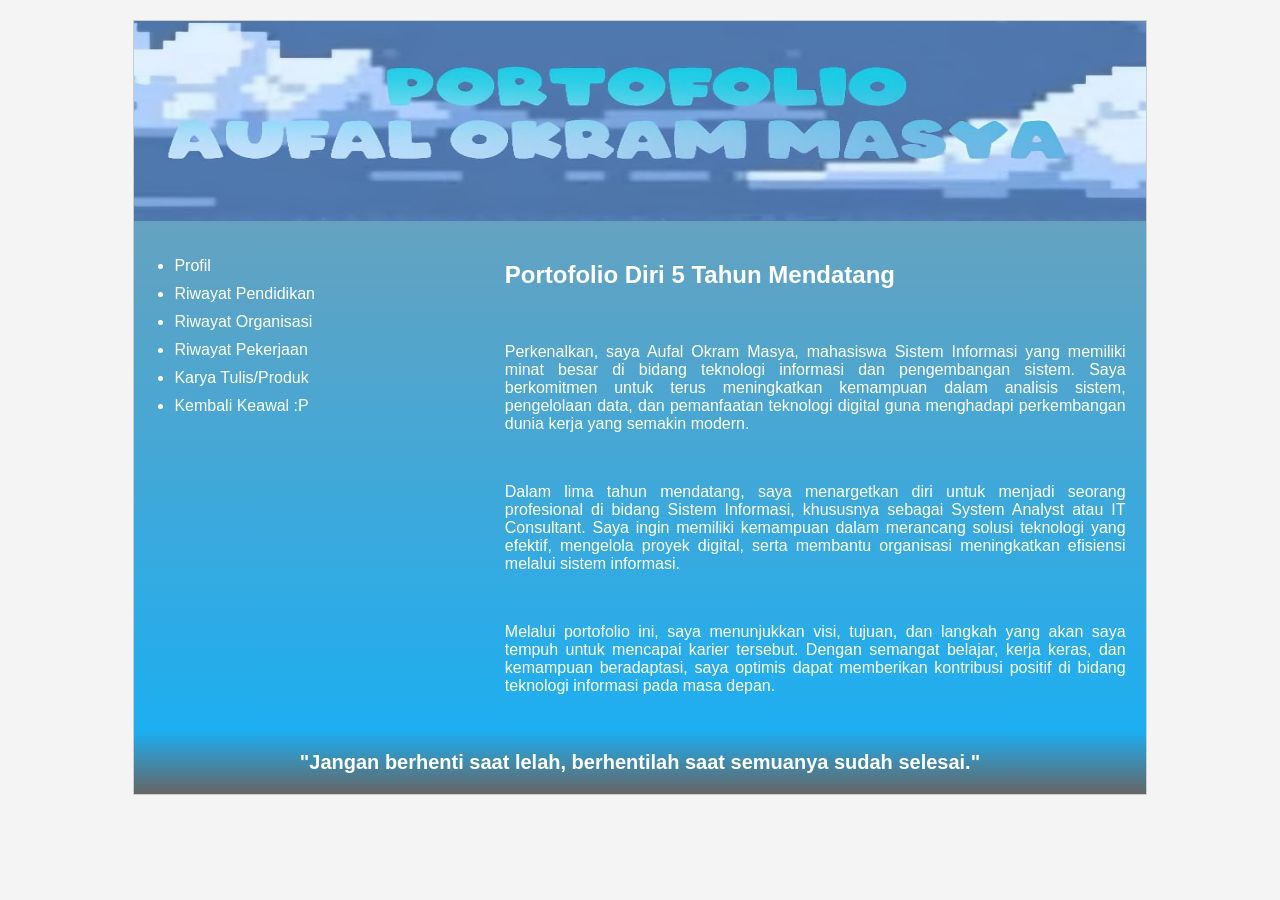
<file: index.html>
<!DOCTYPE html>
<html lang="id">
<head>
<meta charset="UTF-8">
<meta name="viewport" content="width=device-width, initial-scale=1.0">
<title>Portofolio 5 Tahun Mendatang</title>
<link rel="stylesheet" href="style aufal.css">

</head>
<body>

<div class="container">

    <!-- Banner -->
    <div class="banner">
        <img src="Banner Portofolio Aufal 2.jpeg" alt="Foto Terbaik Anda"
        width="1200%" height="200%">
    </div>

    <!-- Isi -->
    <div class="content">

        <!-- Menu Kiri -->
        <div class="sidebar">
            <ul class="font">
                <li><a style="text-decoration:none;" class="font" href="profil.html">
                    Profil</a><br>
                </li>
                <li><a style="text-decoration:none;" class="font" href="pendidikan.html">
                Riwayat Pendidikan</a><br>
                </li>
                <li><a style="text-decoration:none;" class="font" href="organisasi.html">
                Riwayat Organisasi</a><br>
                </li>
                <li><a style="text-decoration:none;" class="font" href="pekerjaan.html">
                Riwayat Pekerjaan</a><br>
                </li>
                <li><a style="text-decoration:none;" class="font" href="karya.html">
                    Karya Tulis/Produk</a><br>
                </li>
                <li><a style="text-decoration:none;" class="font" href="kembali.html">
                    Kembali Keawal :P</a><br>
                </li>
            </ul>
        </div>

        <!-- Portofolio 5 Tahun -->
        <div class="main">
            <h2>Portofolio Diri 5 Tahun Mendatang</h2>
            <br>

            <p>
                 Perkenalkan, saya Aufal Okram Masya, mahasiswa Sistem Informasi
                 yang memiliki minat besar di bidang teknologi informasi dan 
                 pengembangan sistem. Saya berkomitmen untuk terus meningkatkan
                 kemampuan dalam analisis sistem, pengelolaan data, dan pemanfaatan
                 teknologi digital guna menghadapi perkembangan dunia kerja yang semakin modern.
            </p>

            <br>

            <p>
                Dalam lima tahun mendatang, saya menargetkan diri untuk menjadi seorang profesional di bidang Sistem Informasi,
                khususnya sebagai System Analyst atau IT Consultant. Saya ingin memiliki kemampuan dalam merancang solusi 
                teknologi yang efektif,
                mengelola proyek digital, serta membantu organisasi meningkatkan efisiensi melalui sistem informasi.
            </p>

            <br>

            <p>
                Melalui portofolio ini, saya menunjukkan visi, tujuan, dan langkah yang akan saya tempuh untuk mencapai karier tersebut.
                Dengan semangat belajar, kerja keras, dan kemampuan beradaptasi, saya optimis dapat memberikan 
                kontribusi positif di bidang teknologi informasi pada masa depan.
            </p>
        </div>

    </div>

    <!-- Motto -->
    <div class="footer">
        "Jangan berhenti saat lelah, berhentilah saat semuanya sudah selesai."
    </div>

</div>

</body>
</html>
</file>
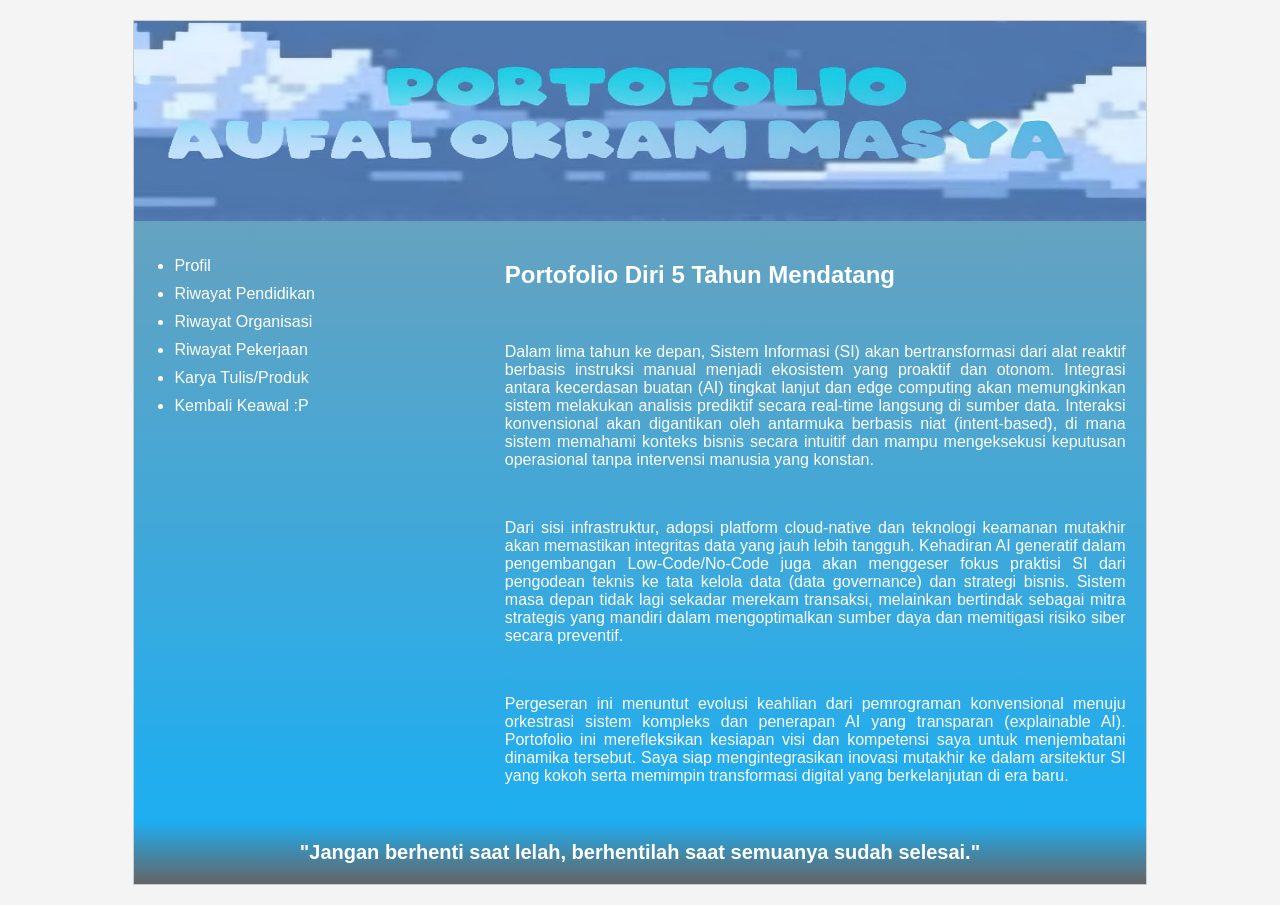
<file: karya tulis-produk.html>
<!DOCTYPE html>
<html lang="id">
<head>
<meta charset="UTF-8">
<meta name="viewport" content="width=device-width, initial-scale=1.0">
<title>Portofolio 5 Tahun Mendatang</title>
<link rel="stylesheet" href="style aufal.css">

</head>
<body>

<div class="container">

    <!-- Banner -->
    <div class="banner">
        <img src="Banner Portofolio Aufal 2.jpeg" alt="Foto Terbaik Anda"
        width="1200%" height="200%">
    </div>

    <!-- Isi -->
    <div class="content">

        <!-- Menu Kiri -->
        <div class="sidebar">
            <ul class="font">
                <li><a style="text-decoration:none;" class="font" href="file:///C:/Aufal%20okram%20masya/profil%20aufal.html">
                    Profil</a><br>
                </li>
                <li><a style="text-decoration:none;" class="font" href="file:///C:/Aufal%20okram%20masya/riwayat%20pendidikan.html">
                Riwayat Pendidikan</a><br>
                </li>
                <li><a style="text-decoration:none;" class="font" href="file:///C:/Aufal%20okram%20masya/riwayat%20organisasi.html">
                Riwayat Organisasi</a><br>
                </li>
                <li><a style="text-decoration:none;" class="font" href="file:///C:/Aufal%20okram%20masya/riwayat%20pekerjaan.html">
                Riwayat Pekerjaan</a><br>
                </li>
                <li><a style="text-decoration:none;" class="font" href="file:///C:/Aufal%20okram%20masya/karya%20tulis-produk.html">
                    Karya Tulis/Produk</a><br>
                </li>
                <li><a style="text-decoration:none;" class="font" href="file:///C:/Aufal%20okram%20masya/kembali%20keawal.html">
                    Kembali Keawal :P</a><br>
                </li>
            </ul>
        </div>

        <!-- Portofolio 5 Tahun -->
        <div class="main">
            <h2>Portofolio Diri 5 Tahun Mendatang</h2>
            <br>

            <p>
                Dalam lima tahun ke depan, Sistem Informasi (SI) akan bertransformasi dari alat reaktif berbasis instruksi 
                manual menjadi ekosistem yang proaktif dan otonom. Integrasi antara kecerdasan buatan (AI) tingkat lanjut 
                dan edge computing akan memungkinkan sistem melakukan analisis prediktif secara real-time langsung di sumber 
                data. Interaksi konvensional akan digantikan oleh antarmuka berbasis niat (intent-based), 
                di mana sistem memahami konteks bisnis secara intuitif dan mampu mengeksekusi keputusan operasional
                tanpa intervensi manusia yang konstan.
            </p>

            <br>

            <p>
                Dari sisi infrastruktur, adopsi platform cloud-native dan teknologi keamanan mutakhir akan memastikan 
                integritas data yang jauh lebih tangguh. Kehadiran AI generatif dalam pengembangan Low-Code/No-Code juga 
                akan menggeser fokus praktisi SI dari pengodean teknis ke tata kelola data (data governance) dan strategi 
                bisnis. Sistem masa depan tidak lagi sekadar merekam transaksi, melainkan bertindak sebagai mitra strategis 
                yang mandiri dalam mengoptimalkan sumber daya dan memitigasi risiko siber secara preventif.
            </p>

            <br>

            <p>
                Pergeseran ini menuntut evolusi keahlian dari pemrograman konvensional menuju orkestrasi sistem kompleks dan 
                penerapan AI yang transparan (explainable AI). Portofolio ini merefleksikan kesiapan visi dan kompetensi saya 
                untuk menjembatani dinamika tersebut. Saya siap mengintegrasikan inovasi mutakhir ke dalam arsitektur SI yang 
                kokoh serta memimpin transformasi digital yang berkelanjutan di era baru.
            </p>
        </div>

    </div>

    <!-- Motto -->
    <div class="footer">
        "Jangan berhenti saat lelah, berhentilah saat semuanya sudah selesai."
    </div>

</div>

</body>
</html>
</file>
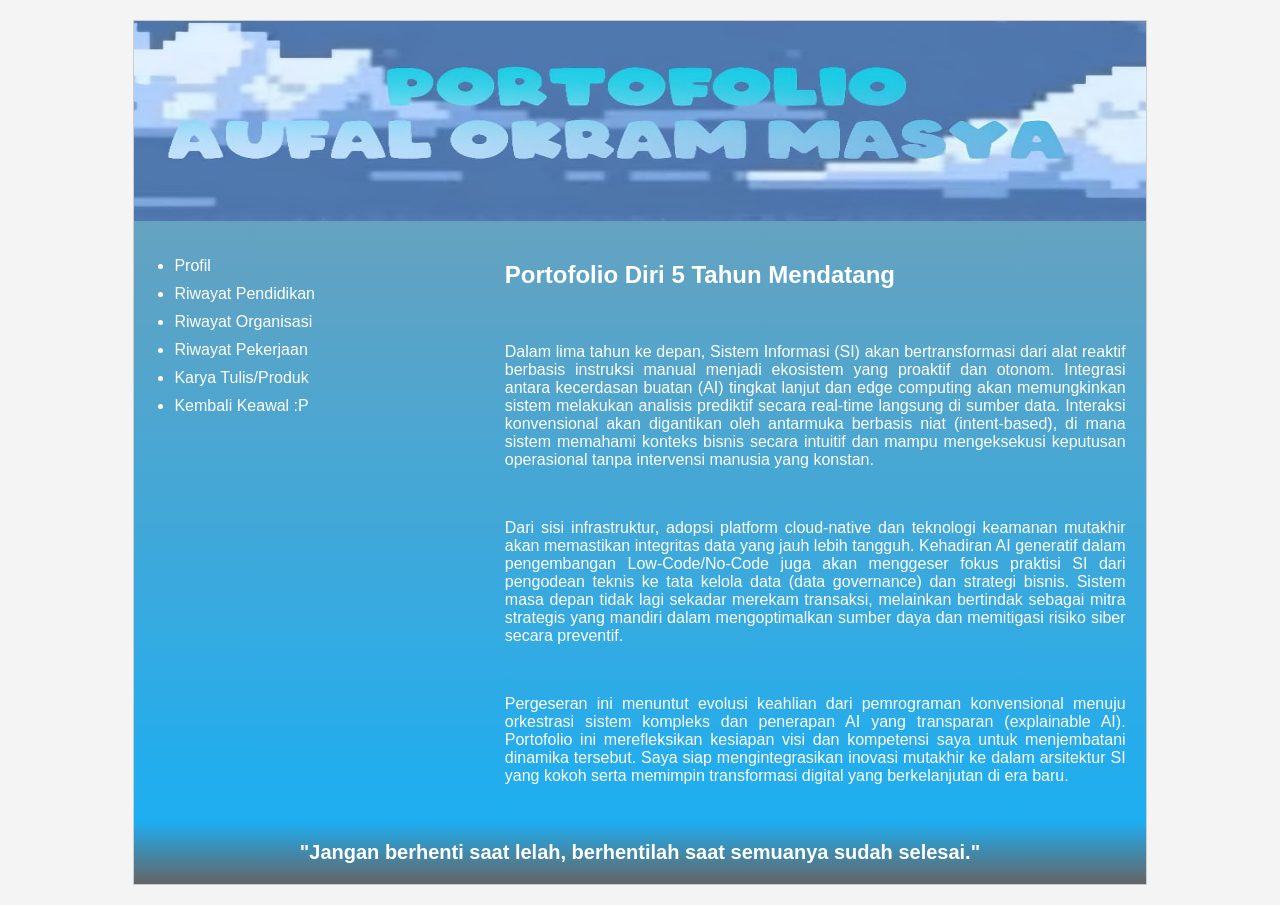
<file: karya.html>
<!DOCTYPE html>
<html lang="id">
<head>
<meta charset="UTF-8">
<meta name="viewport" content="width=device-width, initial-scale=1.0">
<title>Portofolio 5 Tahun Mendatang</title>
<link rel="stylesheet" href="style aufal.css">

</head>
<body>

<div class="container">

    <!-- Banner -->
    <div class="banner">
        <img src="Banner Portofolio Aufal 2.jpeg" alt="Foto Terbaik Anda"
        width="1200%" height="200%">
    </div>

    <!-- Isi -->
    <div class="content">

        <!-- Menu Kiri -->
        <div class="sidebar">
            <ul class="font">
                <li><a style="text-decoration:none;" class="font" href="profil.html">
                    Profil</a><br>
                </li>
                <li><a style="text-decoration:none;" class="font" href="pendidikan.html">
                Riwayat Pendidikan</a><br>
                </li>
                <li><a style="text-decoration:none;" class="font" href="organisasi.html">
                Riwayat Organisasi</a><br>
                </li>
                <li><a style="text-decoration:none;" class="font" href="pekerjaan.html">
                Riwayat Pekerjaan</a><br>
                </li>
                <li><a style="text-decoration:none;" class="font" href="karya.html">
                    Karya Tulis/Produk</a><br>
                </li>
                <li><a style="text-decoration:none;" class="font" href="kembali.html">
                    Kembali Keawal :P</a><br>
                </li>
            </ul>
        </div>

        <!-- Portofolio 5 Tahun -->
        <div class="main">
            <h2>Portofolio Diri 5 Tahun Mendatang</h2>
            <br>

            <p>
                Dalam lima tahun ke depan, Sistem Informasi (SI) akan bertransformasi dari alat reaktif berbasis instruksi 
                manual menjadi ekosistem yang proaktif dan otonom. Integrasi antara kecerdasan buatan (AI) tingkat lanjut 
                dan edge computing akan memungkinkan sistem melakukan analisis prediktif secara real-time langsung di sumber 
                data. Interaksi konvensional akan digantikan oleh antarmuka berbasis niat (intent-based), 
                di mana sistem memahami konteks bisnis secara intuitif dan mampu mengeksekusi keputusan operasional
                tanpa intervensi manusia yang konstan.
            </p>

            <br>

            <p>
                Dari sisi infrastruktur, adopsi platform cloud-native dan teknologi keamanan mutakhir akan memastikan 
                integritas data yang jauh lebih tangguh. Kehadiran AI generatif dalam pengembangan Low-Code/No-Code juga 
                akan menggeser fokus praktisi SI dari pengodean teknis ke tata kelola data (data governance) dan strategi 
                bisnis. Sistem masa depan tidak lagi sekadar merekam transaksi, melainkan bertindak sebagai mitra strategis 
                yang mandiri dalam mengoptimalkan sumber daya dan memitigasi risiko siber secara preventif.
            </p>

            <br>

            <p>
                Pergeseran ini menuntut evolusi keahlian dari pemrograman konvensional menuju orkestrasi sistem kompleks dan 
                penerapan AI yang transparan (explainable AI). Portofolio ini merefleksikan kesiapan visi dan kompetensi saya 
                untuk menjembatani dinamika tersebut. Saya siap mengintegrasikan inovasi mutakhir ke dalam arsitektur SI yang 
                kokoh serta memimpin transformasi digital yang berkelanjutan di era baru.
            </p>
        </div>

    </div>

    <!-- Motto -->
    <div class="footer">
        "Jangan berhenti saat lelah, berhentilah saat semuanya sudah selesai."
    </div>

</div>

</body>
</html>
</file>
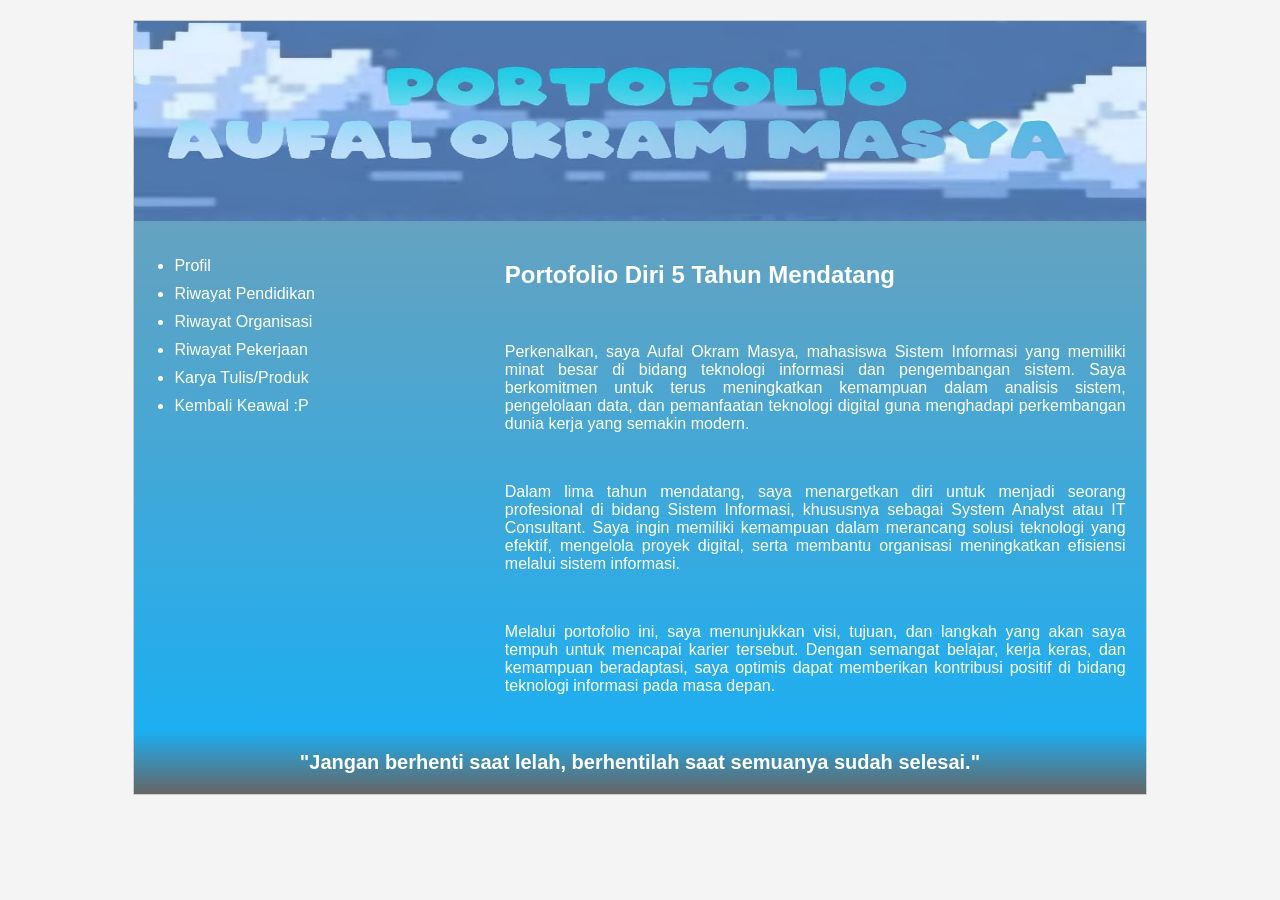
<file: kembali keawal.html>
<!DOCTYPE html>
<html lang="id">
<head>
<meta charset="UTF-8">
<meta name="viewport" content="width=device-width, initial-scale=1.0">
<title>Portofolio 5 Tahun Mendatang</title>
<link rel="stylesheet" href="style aufal.css">

</head>
<body>

<div class="container">

    <!-- Banner -->
    <div class="banner">
        <img src="Banner Portofolio Aufal 2.jpeg" alt="Foto Terbaik Anda"
        width="1200%" height="200%">
    </div>

    <!-- Isi -->
    <div class="content">

        <!-- Menu Kiri -->
        <div class="sidebar">
            <ul class="font">
                <li><a style="text-decoration:none;" class="font" href="file:///C:/Aufal%20okram%20masya/profil%20aufal.html">
                    Profil</a><br>
                </li>
                <li><a style="text-decoration:none;" class="font" href="file:///C:/Aufal%20okram%20masya/riwayat%20pendidikan.html">
                Riwayat Pendidikan</a><br>
                </li>
                <li><a style="text-decoration:none;" class="font" href="file:///C:/Aufal%20okram%20masya/riwayat%20organisasi.html">
                Riwayat Organisasi</a><br>
                </li>
                <li><a style="text-decoration:none;" class="font" href="file:///C:/Aufal%20okram%20masya/riwayat%20pekerjaan.html">
                Riwayat Pekerjaan</a><br>
                </li>
                <li><a style="text-decoration:none;" class="font" href="file:///C:/Aufal%20okram%20masya/karya%20tulis-produk.html">
                    Karya Tulis/Produk</a><br>
                </li>
                <li><a style="text-decoration:none;" class="font" href="file:///C:/Aufal%20okram%20masya/kembali%20keawal.html">
                    Kembali Keawal :P</a><br>
                </li>
            </ul>
        </div>

        <!-- Portofolio 5 Tahun -->
        <div class="main">
            <h2>Portofolio Diri 5 Tahun Mendatang</h2>
            <br>

            <p>
                 Perkenalkan, saya Aufal Okram Masya, mahasiswa Sistem Informasi
                 yang memiliki minat besar di bidang teknologi informasi dan 
                 pengembangan sistem. Saya berkomitmen untuk terus meningkatkan
                 kemampuan dalam analisis sistem, pengelolaan data, dan pemanfaatan
                 teknologi digital guna menghadapi perkembangan dunia kerja yang semakin modern.
            </p>

            <br>

            <p>
                Dalam lima tahun mendatang, saya menargetkan diri untuk menjadi seorang profesional di bidang Sistem Informasi,
                khususnya sebagai System Analyst atau IT Consultant. Saya ingin memiliki kemampuan dalam merancang solusi 
                teknologi yang efektif,
                mengelola proyek digital, serta membantu organisasi meningkatkan efisiensi melalui sistem informasi.
            </p>

            <br>

            <p>
                Melalui portofolio ini, saya menunjukkan visi, tujuan, dan langkah yang akan saya tempuh untuk mencapai karier tersebut.
                Dengan semangat belajar, kerja keras, dan kemampuan beradaptasi, saya optimis dapat memberikan 
                kontribusi positif di bidang teknologi informasi pada masa depan.
            </p>
        </div>

    </div>

    <!-- Motto -->
    <div class="footer">
        "Jangan berhenti saat lelah, berhentilah saat semuanya sudah selesai."
    </div>

</div>

</body>
</html>
</file>
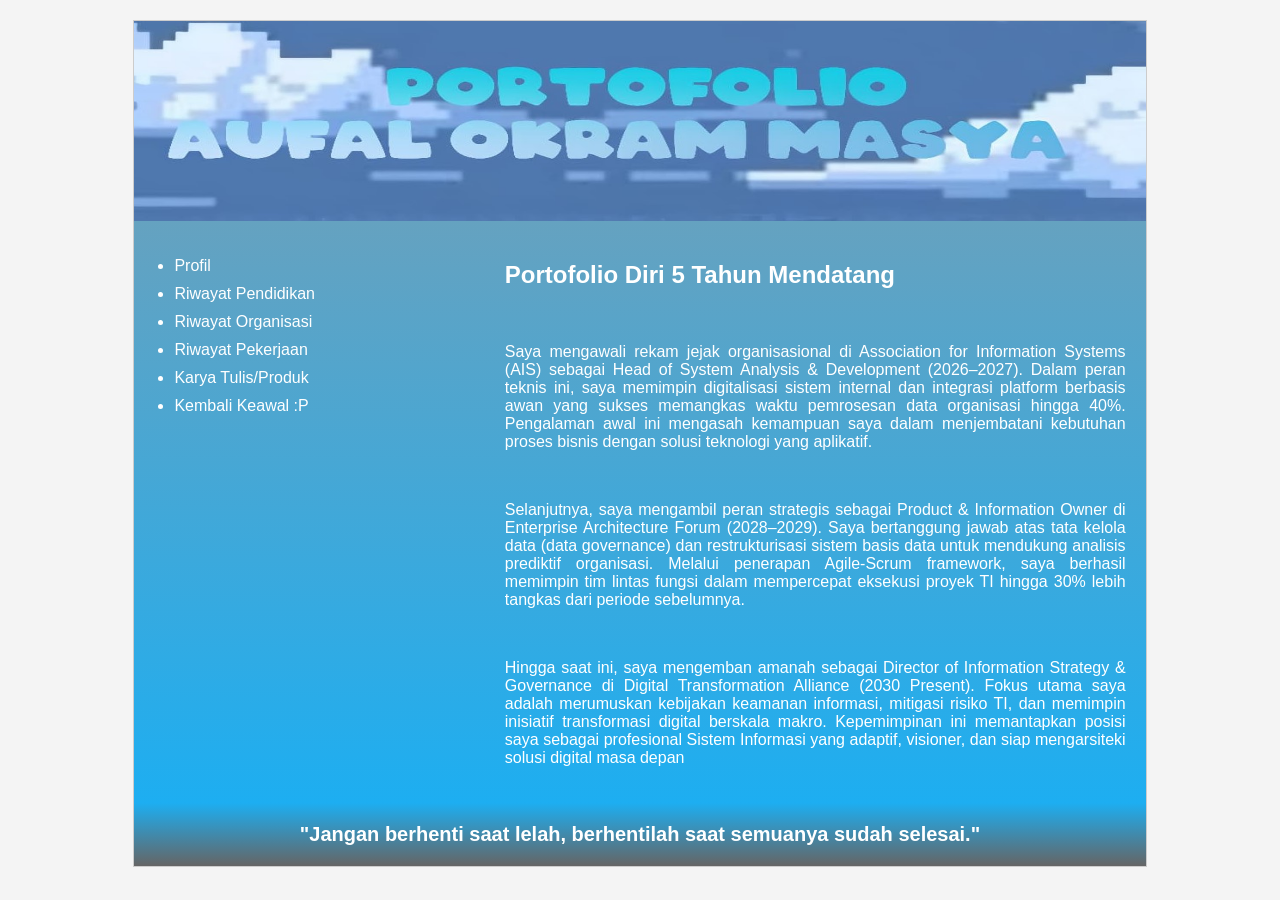
<file: organisasi.html>
<!DOCTYPE html>
<html lang="id">
<head>
<meta charset="UTF-8">
<meta name="viewport" content="width=device-width, initial-scale=1.0">
<title>Portofolio 5 Tahun Mendatang</title>
<link rel="stylesheet" href="style aufal.css">

</head>
<body>

<div class="container">

    <!-- Banner -->
    <div class="banner">
        <img src="Banner Portofolio Aufal 2.jpeg" alt="Foto Terbaik Anda"
        width="1200%" height="200%">
    </div>

    <!-- Isi -->
    <div class="content">

        <!-- Menu Kiri -->
        <div class="sidebar">
            <ul class="font">
                <li><a style="text-decoration:none;" class="font" href="profil.html">
                    Profil</a><br>
                </li>
                <li><a style="text-decoration:none;" class="font" href="pendidikan.html">
                Riwayat Pendidikan</a><br>
                </li>
                <li><a style="text-decoration:none;" class="font" href="organisasi.html">
                Riwayat Organisasi</a><br>
                </li>
                <li><a style="text-decoration:none;" class="font" href="pekerjaan.html">
                Riwayat Pekerjaan</a><br>
                </li>
                <li><a style="text-decoration:none;" class="font" href="karya.html">
                    Karya Tulis/Produk</a><br>
                </li>
                <li><a style="text-decoration:none;" class="font" href="kembali.html">
                    Kembali Keawal :P</a><br>
                </li>
            </ul>
        </div>

        <!-- Portofolio 5 Tahun -->
        <div class="main">
            <h2>Portofolio Diri 5 Tahun Mendatang</h2>
            <br>

            <p>
                 Saya mengawali rekam jejak organisasional di Association for Information Systems (AIS) sebagai Head of System
                 Analysis & Development (2026–2027). Dalam peran teknis ini, saya memimpin digitalisasi sistem internal dan 
                 integrasi platform berbasis awan yang sukses memangkas waktu pemrosesan data organisasi hingga 40%. 
                 Pengalaman awal ini mengasah kemampuan saya dalam menjembatani kebutuhan proses bisnis dengan solusi 
                 teknologi yang aplikatif.
            </p>

            <br>

            <p>
                 ​Selanjutnya, saya mengambil peran strategis sebagai Product & Information Owner di Enterprise Architecture Forum (2028–2029).
                 Saya bertanggung jawab atas tata kelola data (data governance) dan restrukturisasi sistem basis data untuk mendukung 
                 analisis prediktif organisasi. Melalui penerapan Agile-Scrum framework, saya berhasil memimpin tim lintas fungsi dalam
                  mempercepat eksekusi proyek TI hingga 30% lebih tangkas dari periode sebelumnya.
            </p>

            <br>

            <p>
                 Hingga saat ini, saya mengemban amanah sebagai Director of Information Strategy & Governance di Digital Transformation Alliance (2030 Present).
                 Fokus utama saya adalah merumuskan kebijakan keamanan informasi, mitigasi risiko TI, dan memimpin inisiatif 
                 transformasi digital berskala makro. Kepemimpinan ini memantapkan posisi saya sebagai profesional Sistem Informasi
                 yang adaptif, visioner, dan siap mengarsiteki solusi digital masa depan
            </p>
        </div>

    </div>

    <!-- Motto -->
    <div class="footer">
        "Jangan berhenti saat lelah, berhentilah saat semuanya sudah selesai."
    </div>

</div>

</body>
</html>
</file>
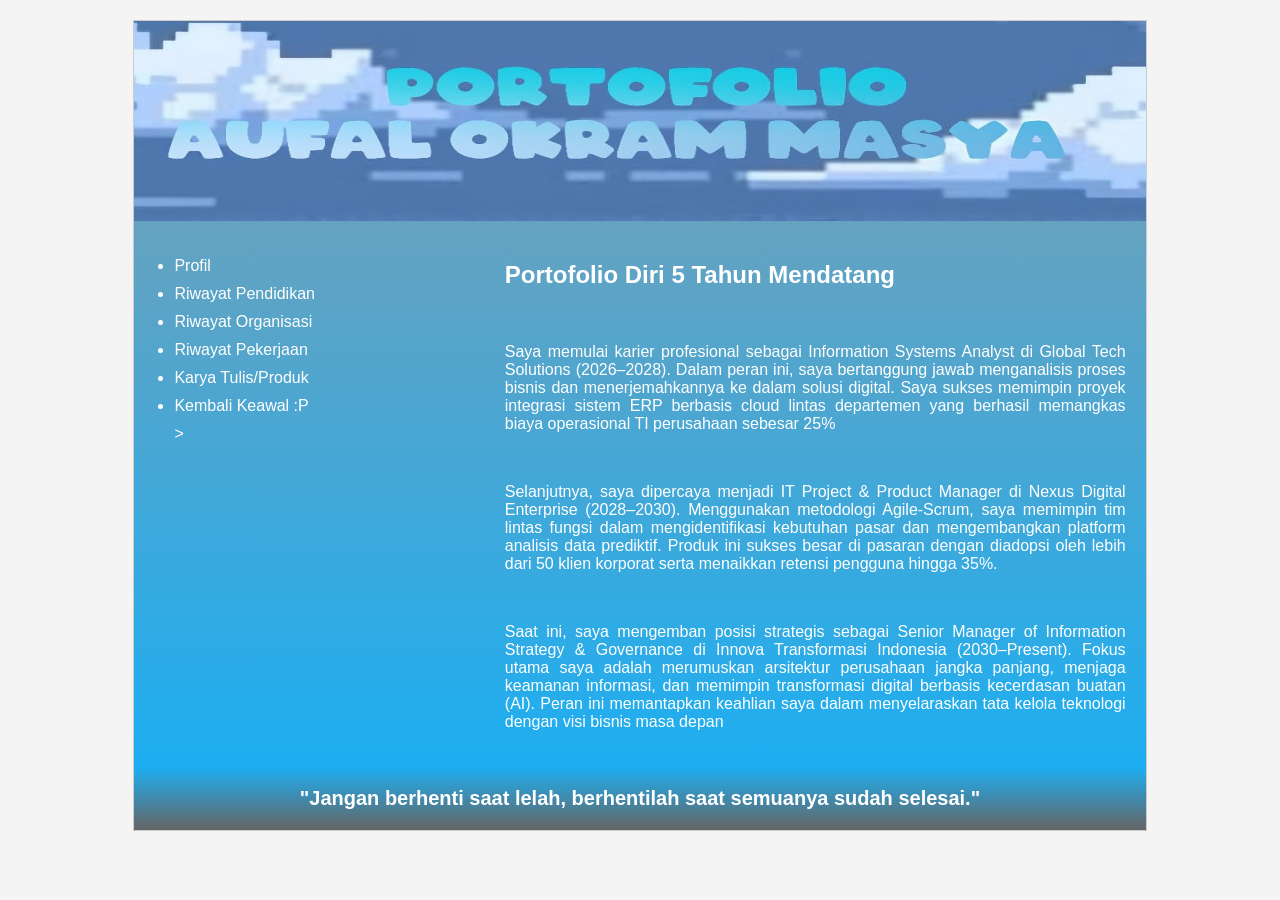
<file: pekerjaan.html>
<!DOCTYPE html>
<html lang="id">
<head>
<meta charset="UTF-8">
<meta name="viewport" content="width=device-width, initial-scale=1.0">
<title>Portofolio 5 Tahun Mendatang</title>
<link rel="stylesheet" href="style aufal.css">

</head>
<body>

<div class="container">

    <!-- Banner -->
    <div class="banner">
        <img src="Banner Portofolio Aufal 2.jpeg" alt="Foto Terbaik Anda"
        width="1200%" height="200%">
    </div>

    <!-- Isi -->
    <div class="content">

        <!-- Menu Kiri -->
        <div class="sidebar">
            <ul class="font">
                <li><a style="text-decoration:none;" class="font" href="profil.html">
                    Profil</a><br>
                </li>
                <li><a style="text-decoration:none;" class="font" href="pendidikan.html">
                Riwayat Pendidikan</a><br>
                </li>
                <li><a style="text-decoration:none;" class="font" href="organisasi.html">
                Riwayat Organisasi</a><br>
                </li>
                <li><a style="text-decoration:none;" class="font" href="pekerjaan.html">
                Riwayat Pekerjaan</a><br>
                </li>
                <li><a style="text-decoration:none;" class="font" href="karya.html">
                    Karya Tulis/Produk</a><br>
                </li>
                <li><a style="text-decoration:none;" class="font" href="kembali.html">
                    Kembali Keawal :P</a><br>
                </li>>
                </li>
            </ul>
        </div>

        <!-- Portofolio 5 Tahun -->
        <div class="main">
            <h2>Portofolio Diri 5 Tahun Mendatang</h2>
            <br>

            <p>
                 Saya memulai karier profesional sebagai Information Systems Analyst di Global Tech Solutions (2026–2028). 
                 Dalam peran ini, saya bertanggung jawab menganalisis proses bisnis dan menerjemahkannya ke dalam solusi digital.
                 Saya sukses memimpin proyek integrasi sistem ERP berbasis cloud lintas departemen yang berhasil memangkas biaya
                 operasional TI perusahaan sebesar 25%
            </p>

            <br>

            <p>
                Selanjutnya, saya dipercaya menjadi IT Project & Product Manager di Nexus Digital Enterprise (2028–2030). 
                Menggunakan metodologi Agile-Scrum, saya memimpin tim lintas fungsi dalam mengidentifikasi kebutuhan pasar 
                dan mengembangkan platform analisis data prediktif. Produk ini sukses besar di pasaran dengan diadopsi oleh 
                lebih dari 50 klien korporat serta menaikkan retensi pengguna hingga 35%.
            </p>

            <br>

            <p>
                 Saat ini, saya mengemban posisi strategis sebagai Senior Manager of Information Strategy & Governance di Innova
                 Transformasi Indonesia (2030–Present). Fokus utama saya adalah merumuskan arsitektur perusahaan jangka panjang,
                 menjaga keamanan informasi, dan memimpin transformasi digital berbasis kecerdasan buatan (AI). Peran ini 
                 memantapkan keahlian saya dalam menyelaraskan tata kelola teknologi dengan visi bisnis masa depan
            </p>
        </div>

    </div>

    <!-- Motto -->
    <div class="footer">
        "Jangan berhenti saat lelah, berhentilah saat semuanya sudah selesai."
    </div>

</div>

</body>
</html>
</file>
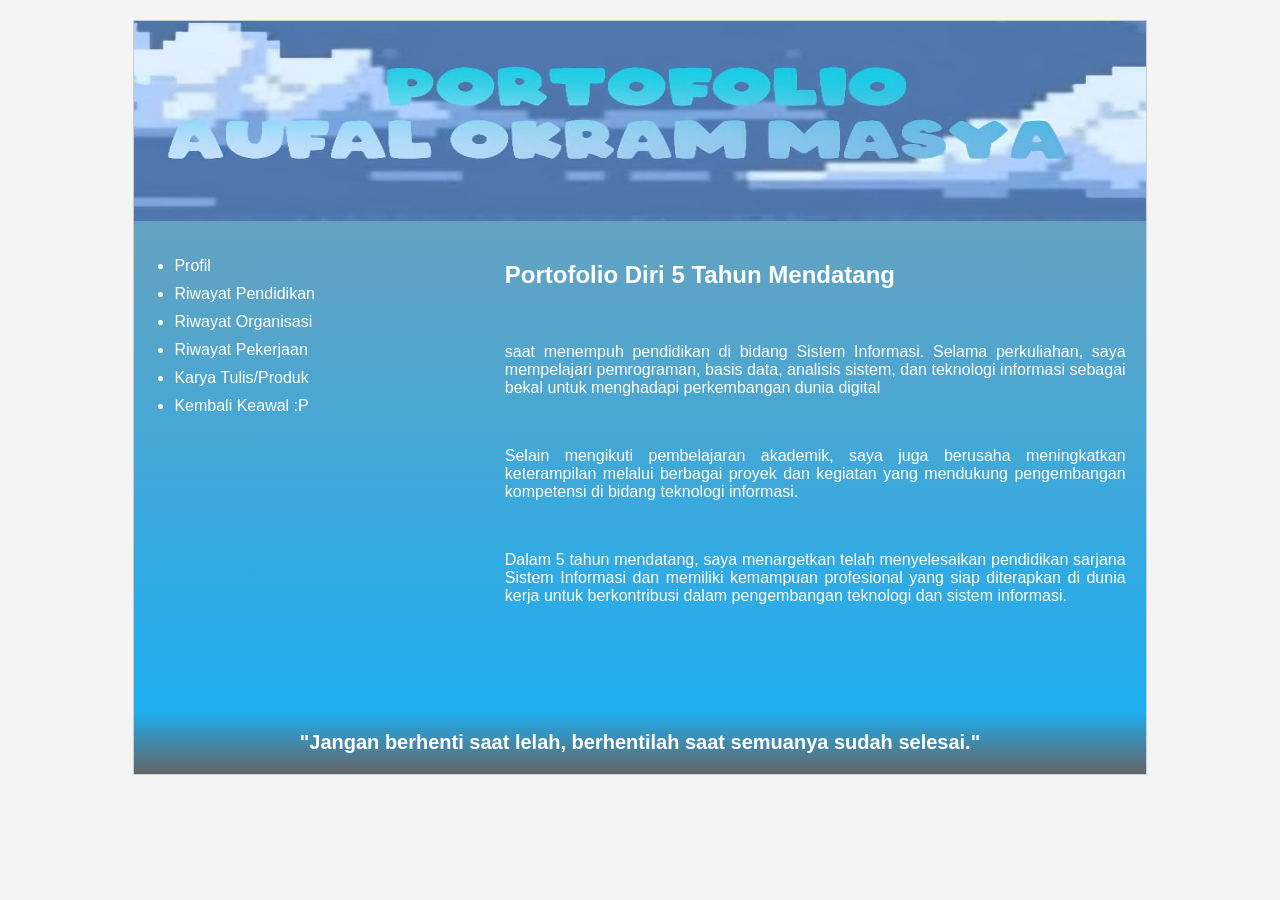
<file: pendidikan.html>
<!DOCTYPE html>
<html lang="id">
<head>
<meta charset="UTF-8">
<meta name="viewport" content="width=device-width, initial-scale=1.0">
<title>Portofolio 5 Tahun Mendatang</title>
<link rel="stylesheet" href="style aufal.css">

</head>
<body>

<div class="container">

    <!-- Banner -->
    <div class="banner">
        <img src="Banner Portofolio Aufal 2.jpeg" alt="Foto Terbaik Anda"
        width="1200%" height="200%">
    </div>

    <!-- Isi -->
    <div class="content">

        <!-- Menu Kiri -->
        <div class="sidebar">
            <ul class="font">
                <li><a style="text-decoration:none;" class="font" href="profil.html">
                    Profil</a><br>
                </li>
                <li><a style="text-decoration:none;" class="font" href="pendidikan.html">
                Riwayat Pendidikan</a><br>
                </li>
                <li><a style="text-decoration:none;" class="font" href="organisasi.html">
                Riwayat Organisasi</a><br>
                </li>
                <li><a style="text-decoration:none;" class="font" href="pekerjaan.html">
                Riwayat Pekerjaan</a><br>
                </li>
                <li><a style="text-decoration:none;" class="font" href="karya.html">
                    Karya Tulis/Produk</a><br>
                </li>
                <li><a style="text-decoration:none;" class="font" href="kembali.html">
                    Kembali Keawal :P</a><br>
                </li>
            </ul>
        </div>

        <!-- Portofolio 5 Tahun -->
        <div class="main">
            <h2>Portofolio Diri 5 Tahun Mendatang</h2>
            <br>

            <p>
                saat menempuh pendidikan di bidang Sistem Informasi.
                Selama perkuliahan, saya mempelajari pemrograman, basis data, analisis sistem, dan teknologi informasi 
                sebagai bekal untuk menghadapi perkembangan dunia digital
            </p>

            <br>

            <p>
                Selain mengikuti pembelajaran akademik, saya juga berusaha meningkatkan keterampilan melalui 
                berbagai proyek dan kegiatan yang mendukung pengembangan kompetensi di bidang teknologi informasi.
            </p>

            <br>

            <p>
                Dalam 5 tahun mendatang, saya menargetkan telah menyelesaikan pendidikan sarjana Sistem Informasi dan memiliki 
                kemampuan profesional yang siap diterapkan di dunia kerja untuk berkontribusi dalam pengembangan teknologi dan
                sistem informasi.
            </p>
        </div>

    </div>

    <!-- Motto -->
    <div class="footer">
        "Jangan berhenti saat lelah, berhentilah saat semuanya sudah selesai."
    </div>

</div>

</body>
</html>
</file>
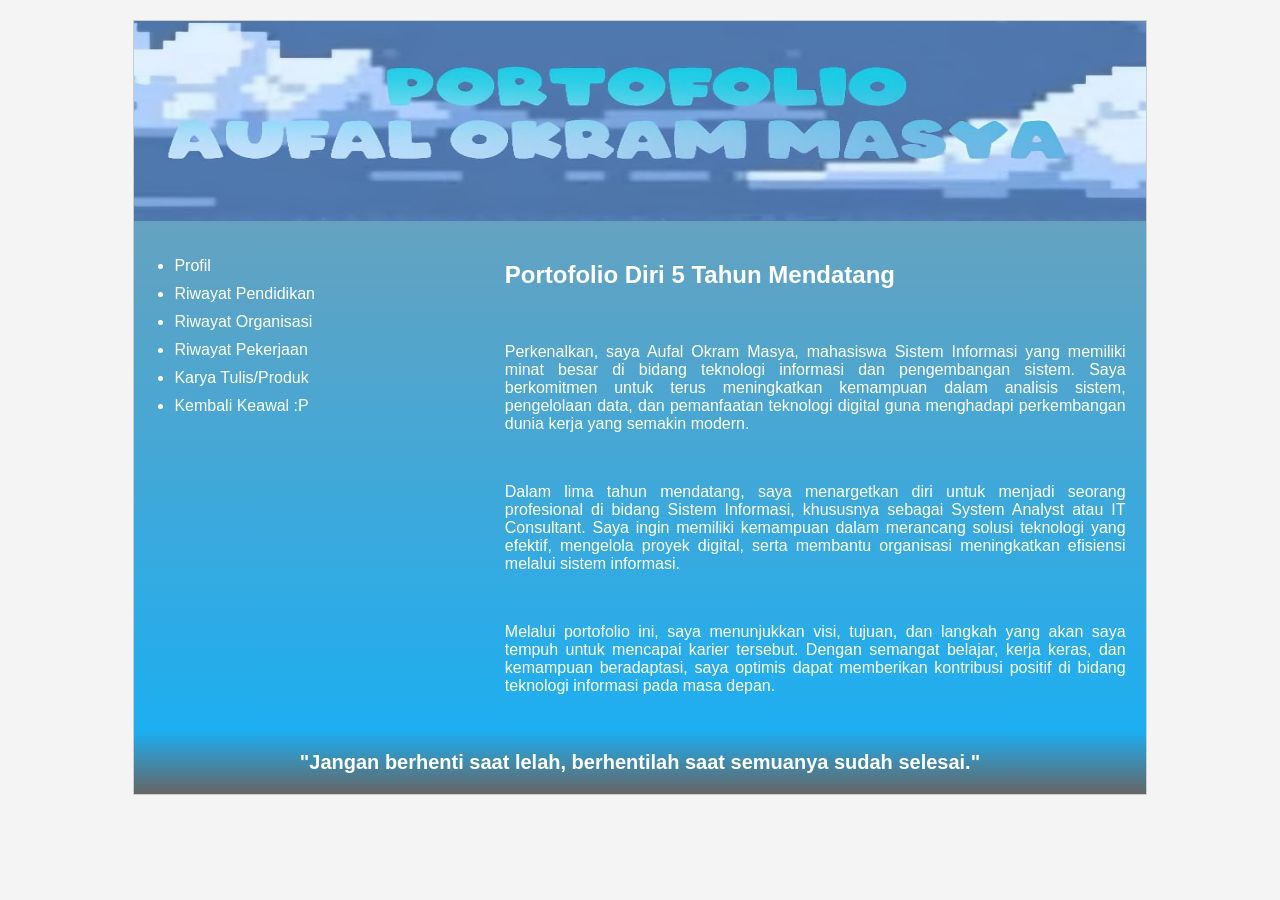
<file: profil aufal.html>
<!DOCTYPE html>
<html lang="id">
<head>
<meta charset="UTF-8">
<meta name="viewport" content="width=device-width, initial-scale=1.0">
<title>Portofolio 5 Tahun Mendatang</title>
<link rel="stylesheet" href="style aufal.css">

</head>
<body>

<div class="container">

    <!-- Banner -->
    <div class="banner">
        <img src="Banner Portofolio Aufal 2.jpeg" alt="Foto Terbaik Anda"
        width="1200%" height="200%">
    </div>

    <!-- Isi -->
    <div class="content">

        <!-- Menu Kiri -->
        <div class="sidebar">
            <ul class="font">
                <li><a style="text-decoration:none;" class="font" href="file:///C:/Aufal%20okram%20masya/profil%20aufal.html">
                    Profil</a><br>
                </li>
                <li><a style="text-decoration:none;" class="font" href="file:///C:/Aufal%20okram%20masya/riwayat%20pendidikan.html">
                Riwayat Pendidikan</a><br>
                </li>
                <li><a style="text-decoration:none;" class="font" href="file:///C:/Aufal%20okram%20masya/riwayat%20organisasi.html">
                Riwayat Organisasi</a><br>
                </li>
                <li><a style="text-decoration:none;" class="font" href="file:///C:/Aufal%20okram%20masya/riwayat%20pekerjaan.html">
                Riwayat Pekerjaan</a><br>
                </li>
                <li><a style="text-decoration:none;" class="font" href="file:///C:/Aufal%20okram%20masya/karya%20tulis-produk.html">
                    Karya Tulis/Produk</a><br>
                </li>
                <li><a style="text-decoration:none;" class="font" href="file:///C:/Aufal%20okram%20masya/kembali%20keawal.html">
                    Kembali Keawal :P</a><br>
                </li>
            </ul>
        </div>

        <!-- Portofolio 5 Tahun -->
        <div class="main">
            <h2>Portofolio Diri 5 Tahun Mendatang</h2>
            <br>

            <p>
                 Perkenalkan, saya Aufal Okram Masya, mahasiswa Sistem Informasi
                 yang memiliki minat besar di bidang teknologi informasi dan 
                 pengembangan sistem. Saya berkomitmen untuk terus meningkatkan
                 kemampuan dalam analisis sistem, pengelolaan data, dan pemanfaatan
                 teknologi digital guna menghadapi perkembangan dunia kerja yang semakin modern.
            </p>

            <br>

            <p>
                Dalam lima tahun mendatang, saya menargetkan diri untuk menjadi seorang profesional di bidang Sistem Informasi,
                khususnya sebagai System Analyst atau IT Consultant. Saya ingin memiliki kemampuan dalam merancang solusi teknologi yang efektif,
                mengelola proyek digital, serta membantu organisasi meningkatkan efisiensi melalui sistem informasi.
            </p>

            <br>

            <p>
                Melalui portofolio ini, saya menunjukkan visi, tujuan, dan langkah yang akan saya tempuh untuk mencapai karier tersebut.
                Dengan semangat belajar, kerja keras, dan kemampuan beradaptasi, saya optimis dapat memberikan 
                kontribusi positif di bidang teknologi informasi pada masa depan.
            </p>
        </div>

    </div>

    <!-- Motto -->
    <div class="footer">
        "Jangan berhenti saat lelah, berhentilah saat semuanya sudah selesai."
    </div>

</div>

</body>
</html>
</file>
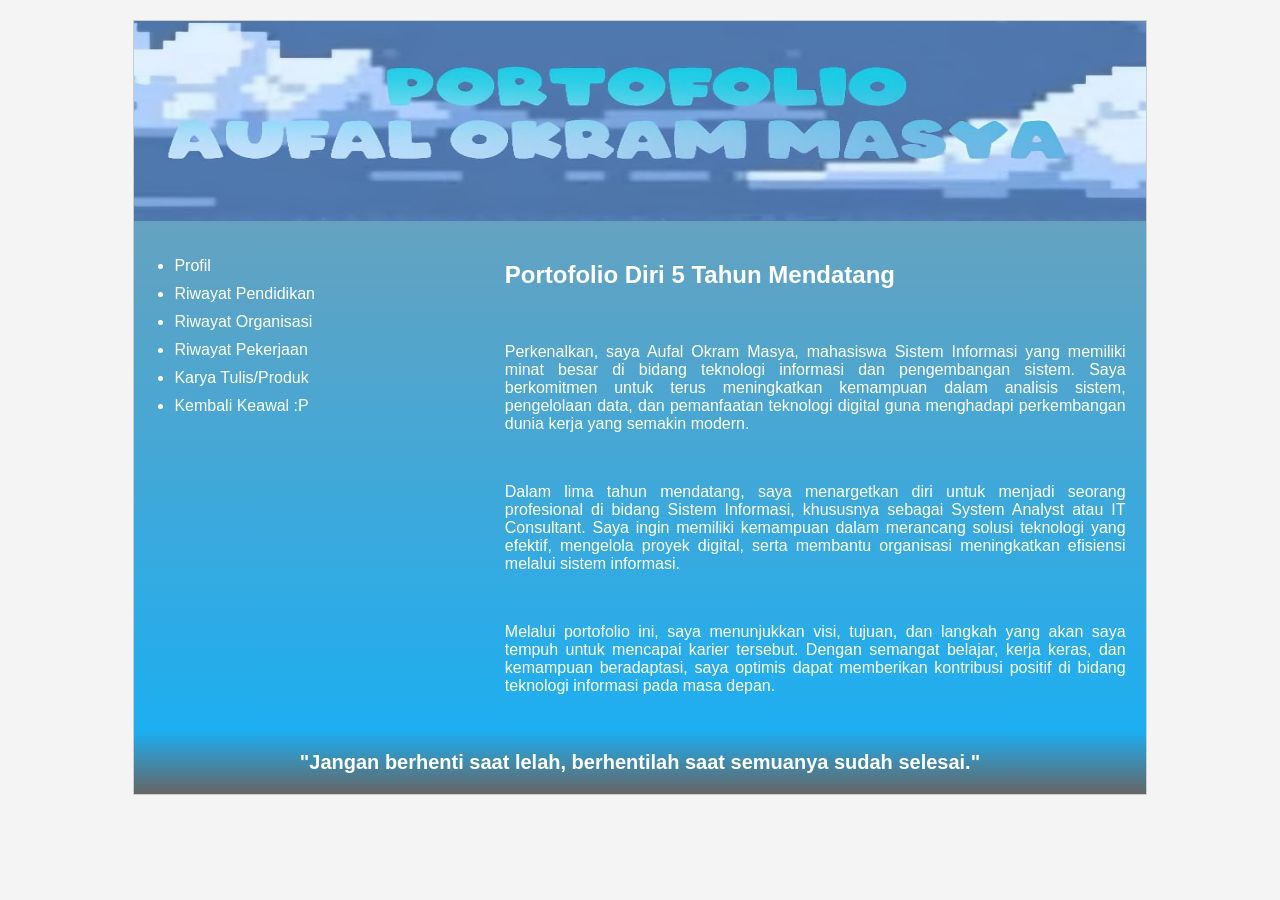
<file: profil.html>
<!DOCTYPE html>
<html lang="id">
<head>
<meta charset="UTF-8">
<meta name="viewport" content="width=device-width, initial-scale=1.0">
<title>Portofolio 5 Tahun Mendatang</title>
<link rel="stylesheet" href="style aufal.css">

</head>
<body>

<div class="container">

    <!-- Banner -->
    <div class="banner">
        <img src="Banner Portofolio Aufal 2.jpeg" alt="Foto Terbaik Anda"
        width="1200%" height="200%">
    </div>

    <!-- Isi -->
    <div class="content">

        <!-- Menu Kiri -->
        <div class="sidebar">
            <ul class="font">
                <li><a style="text-decoration:none;" class="font" href="profil.html">
                    Profil</a><br>
                </li>
                <li><a style="text-decoration:none;" class="font" href="pendidikan.html">
                Riwayat Pendidikan</a><br>
                </li>
                <li><a style="text-decoration:none;" class="font" href="organisasi.html">
                Riwayat Organisasi</a><br>
                </li>
                <li><a style="text-decoration:none;" class="font" href="pekerjaan.html">
                Riwayat Pekerjaan</a><br>
                </li>
                <li><a style="text-decoration:none;" class="font" href="karya.html">
                    Karya Tulis/Produk</a><br>
                </li>
                <li><a style="text-decoration:none;" class="font" href="kembali.html">
                    Kembali Keawal :P</a><br>
                </li>
            </ul>
        </div>

        <!-- Portofolio 5 Tahun -->
        <div class="main">
            <h2>Portofolio Diri 5 Tahun Mendatang</h2>
            <br>

            <p>
                 Perkenalkan, saya Aufal Okram Masya, mahasiswa Sistem Informasi
                 yang memiliki minat besar di bidang teknologi informasi dan 
                 pengembangan sistem. Saya berkomitmen untuk terus meningkatkan
                 kemampuan dalam analisis sistem, pengelolaan data, dan pemanfaatan
                 teknologi digital guna menghadapi perkembangan dunia kerja yang semakin modern.
            </p>

            <br>

            <p>
                Dalam lima tahun mendatang, saya menargetkan diri untuk menjadi seorang profesional di bidang Sistem Informasi,
                khususnya sebagai System Analyst atau IT Consultant. Saya ingin memiliki kemampuan dalam merancang solusi teknologi yang efektif,
                mengelola proyek digital, serta membantu organisasi meningkatkan efisiensi melalui sistem informasi.
            </p>

            <br>

            <p>
                Melalui portofolio ini, saya menunjukkan visi, tujuan, dan langkah yang akan saya tempuh untuk mencapai karier tersebut.
                Dengan semangat belajar, kerja keras, dan kemampuan beradaptasi, saya optimis dapat memberikan 
                kontribusi positif di bidang teknologi informasi pada masa depan.
            </p>
        </div>

    </div>

    <!-- Motto -->
    <div class="footer">
        "Jangan berhenti saat lelah, berhentilah saat semuanya sudah selesai."
    </div>

</div>

</body>
</html>
</file>
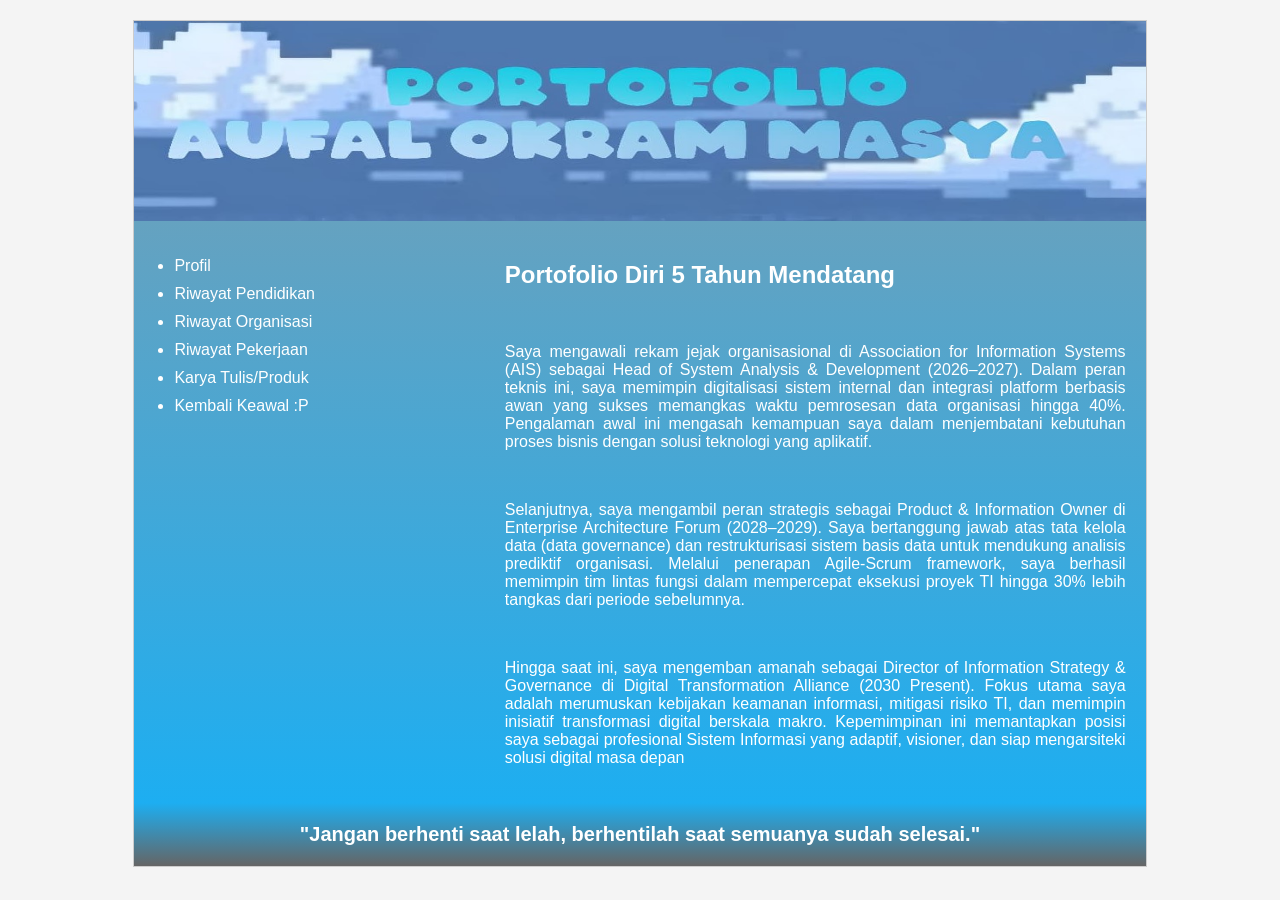
<file: riwayat organisasi.html>
<!DOCTYPE html>
<html lang="id">
<head>
<meta charset="UTF-8">
<meta name="viewport" content="width=device-width, initial-scale=1.0">
<title>Portofolio 5 Tahun Mendatang</title>
<link rel="stylesheet" href="style aufal.css">

</head>
<body>

<div class="container">

    <!-- Banner -->
    <div class="banner">
        <img src="Banner Portofolio Aufal 2.jpeg" alt="Foto Terbaik Anda"
        width="1200%" height="200%">
    </div>

    <!-- Isi -->
    <div class="content">

        <!-- Menu Kiri -->
        <div class="sidebar">
            <ul class="font">
                <li><a style="text-decoration:none;" class="font" href="file:///C:/Aufal%20okram%20masya/profil%20aufal.html">
                    Profil</a><br>
                </li>
                <li><a style="text-decoration:none;" class="font" href="file:///C:/Aufal%20okram%20masya/riwayat%20pendidikan.html">
                Riwayat Pendidikan</a><br>
                </li>
                <li><a style="text-decoration:none;" class="font" href="file:///C:/Aufal%20okram%20masya/riwayat%20organisasi.html">
                Riwayat Organisasi</a><br>
                </li>
                <li><a style="text-decoration:none;" class="font" href="file:///C:/Aufal%20okram%20masya/riwayat%20pekerjaan.html">
                Riwayat Pekerjaan</a><br>
                </li>
                <li><a style="text-decoration:none;" class="font" href="file:///C:/Aufal%20okram%20masya/karya%20tulis-produk.html">
                    Karya Tulis/Produk</a><br>
                </li>
                <li><a style="text-decoration:none;" class="font" href="file:///C:/Aufal%20okram%20masya/kembali%20keawal.html">
                    Kembali Keawal :P</a><br>
                </li>
            </ul>
        </div>

        <!-- Portofolio 5 Tahun -->
        <div class="main">
            <h2>Portofolio Diri 5 Tahun Mendatang</h2>
            <br>

            <p>
                 Saya mengawali rekam jejak organisasional di Association for Information Systems (AIS) sebagai Head of System
                 Analysis & Development (2026–2027). Dalam peran teknis ini, saya memimpin digitalisasi sistem internal dan 
                 integrasi platform berbasis awan yang sukses memangkas waktu pemrosesan data organisasi hingga 40%. 
                 Pengalaman awal ini mengasah kemampuan saya dalam menjembatani kebutuhan proses bisnis dengan solusi 
                 teknologi yang aplikatif.
            </p>

            <br>

            <p>
                 ​Selanjutnya, saya mengambil peran strategis sebagai Product & Information Owner di Enterprise Architecture Forum (2028–2029).
                 Saya bertanggung jawab atas tata kelola data (data governance) dan restrukturisasi sistem basis data untuk mendukung 
                 analisis prediktif organisasi. Melalui penerapan Agile-Scrum framework, saya berhasil memimpin tim lintas fungsi dalam
                  mempercepat eksekusi proyek TI hingga 30% lebih tangkas dari periode sebelumnya.
            </p>

            <br>

            <p>
                 Hingga saat ini, saya mengemban amanah sebagai Director of Information Strategy & Governance di Digital Transformation Alliance (2030 Present).
                 Fokus utama saya adalah merumuskan kebijakan keamanan informasi, mitigasi risiko TI, dan memimpin inisiatif 
                 transformasi digital berskala makro. Kepemimpinan ini memantapkan posisi saya sebagai profesional Sistem Informasi
                 yang adaptif, visioner, dan siap mengarsiteki solusi digital masa depan
            </p>
        </div>

    </div>

    <!-- Motto -->
    <div class="footer">
        "Jangan berhenti saat lelah, berhentilah saat semuanya sudah selesai."
    </div>

</div>

</body>
</html>
</file>
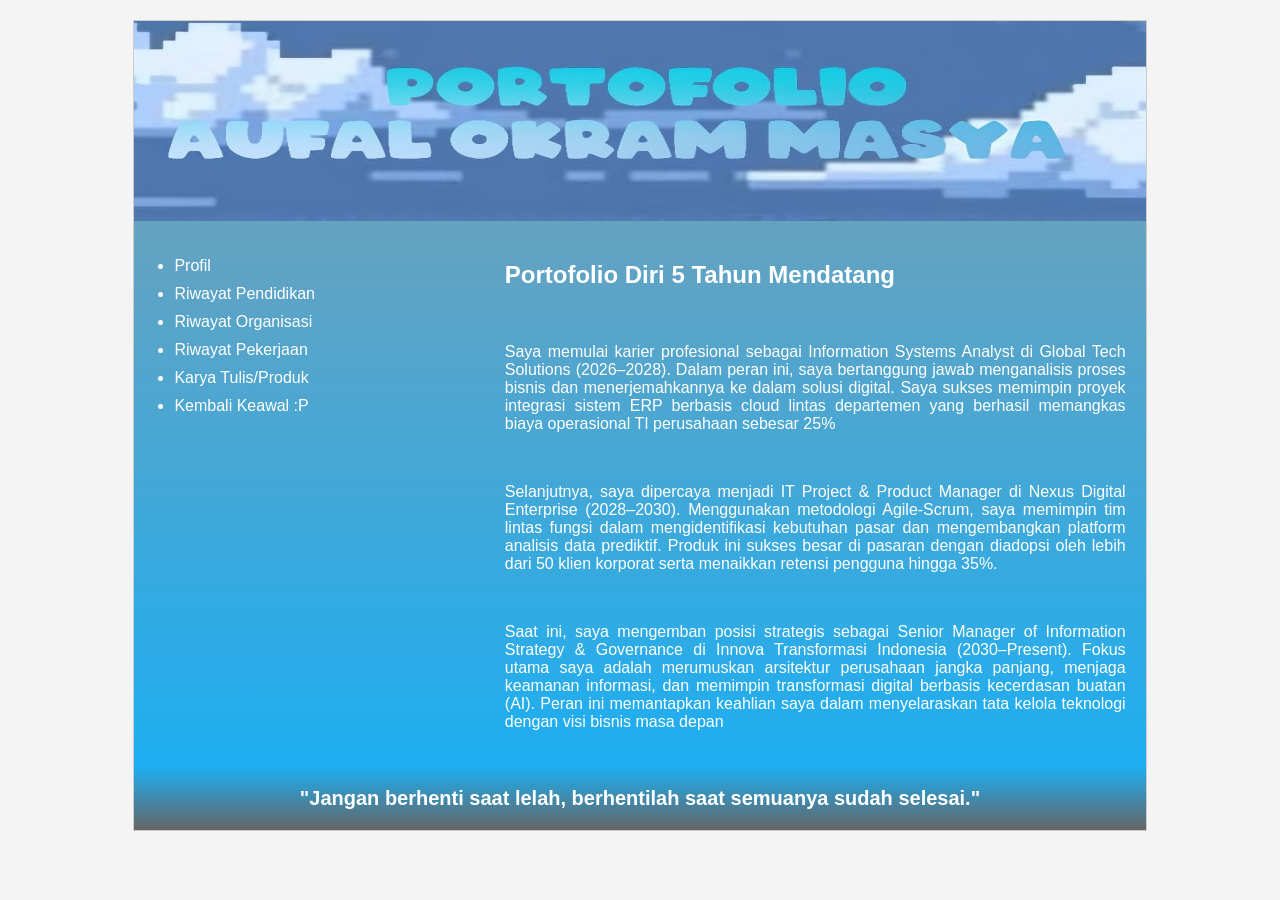
<file: riwayat pekerjaan.html>
<!DOCTYPE html>
<html lang="id">
<head>
<meta charset="UTF-8">
<meta name="viewport" content="width=device-width, initial-scale=1.0">
<title>Portofolio 5 Tahun Mendatang</title>
<link rel="stylesheet" href="style aufal.css">

</head>
<body>

<div class="container">

    <!-- Banner -->
    <div class="banner">
        <img src="Banner Portofolio Aufal 2.jpeg" alt="Foto Terbaik Anda"
        width="1200%" height="200%">
    </div>

    <!-- Isi -->
    <div class="content">

        <!-- Menu Kiri -->
        <div class="sidebar">
            <ul class="font">
                <li><a style="text-decoration:none;" class="font" href="file:///C:/Aufal%20okram%20masya/profil%20aufal.html">
                    Profil</a><br>
                </li>
                <li><a style="text-decoration:none;" class="font" href="file:///C:/Aufal%20okram%20masya/riwayat%20pendidikan.html">
                Riwayat Pendidikan</a><br>
                </li>
                <li><a style="text-decoration:none;" class="font" href="file:///C:/Aufal%20okram%20masya/riwayat%20organisasi.html">
                Riwayat Organisasi</a><br>
                </li>
                <li><a style="text-decoration:none;" class="font" href="file:///C:/Aufal%20okram%20masya/riwayat%20pekerjaan.html">
                Riwayat Pekerjaan</a><br>
                </li>
                <li><a style="text-decoration:none;" class="font" href="file:///C:/Aufal%20okram%20masya/karya%20tulis-produk.html">
                    Karya Tulis/Produk</a><br>
                </li>
                <li><a style="text-decoration:none;" class="font" href="file:///C:/Aufal%20okram%20masya/kembali%20keawal.html">
                    Kembali Keawal :P</a><br>
                </li>
            </ul>
        </div>

        <!-- Portofolio 5 Tahun -->
        <div class="main">
            <h2>Portofolio Diri 5 Tahun Mendatang</h2>
            <br>

            <p>
                 Saya memulai karier profesional sebagai Information Systems Analyst di Global Tech Solutions (2026–2028). 
                 Dalam peran ini, saya bertanggung jawab menganalisis proses bisnis dan menerjemahkannya ke dalam solusi digital.
                 Saya sukses memimpin proyek integrasi sistem ERP berbasis cloud lintas departemen yang berhasil memangkas biaya
                 operasional TI perusahaan sebesar 25%
            </p>

            <br>

            <p>
                Selanjutnya, saya dipercaya menjadi IT Project & Product Manager di Nexus Digital Enterprise (2028–2030). 
                Menggunakan metodologi Agile-Scrum, saya memimpin tim lintas fungsi dalam mengidentifikasi kebutuhan pasar 
                dan mengembangkan platform analisis data prediktif. Produk ini sukses besar di pasaran dengan diadopsi oleh 
                lebih dari 50 klien korporat serta menaikkan retensi pengguna hingga 35%.
            </p>

            <br>

            <p>
                 Saat ini, saya mengemban posisi strategis sebagai Senior Manager of Information Strategy & Governance di Innova
                 Transformasi Indonesia (2030–Present). Fokus utama saya adalah merumuskan arsitektur perusahaan jangka panjang,
                 menjaga keamanan informasi, dan memimpin transformasi digital berbasis kecerdasan buatan (AI). Peran ini 
                 memantapkan keahlian saya dalam menyelaraskan tata kelola teknologi dengan visi bisnis masa depan
            </p>
        </div>

    </div>

    <!-- Motto -->
    <div class="footer">
        "Jangan berhenti saat lelah, berhentilah saat semuanya sudah selesai."
    </div>

</div>

</body>
</html>
</file>
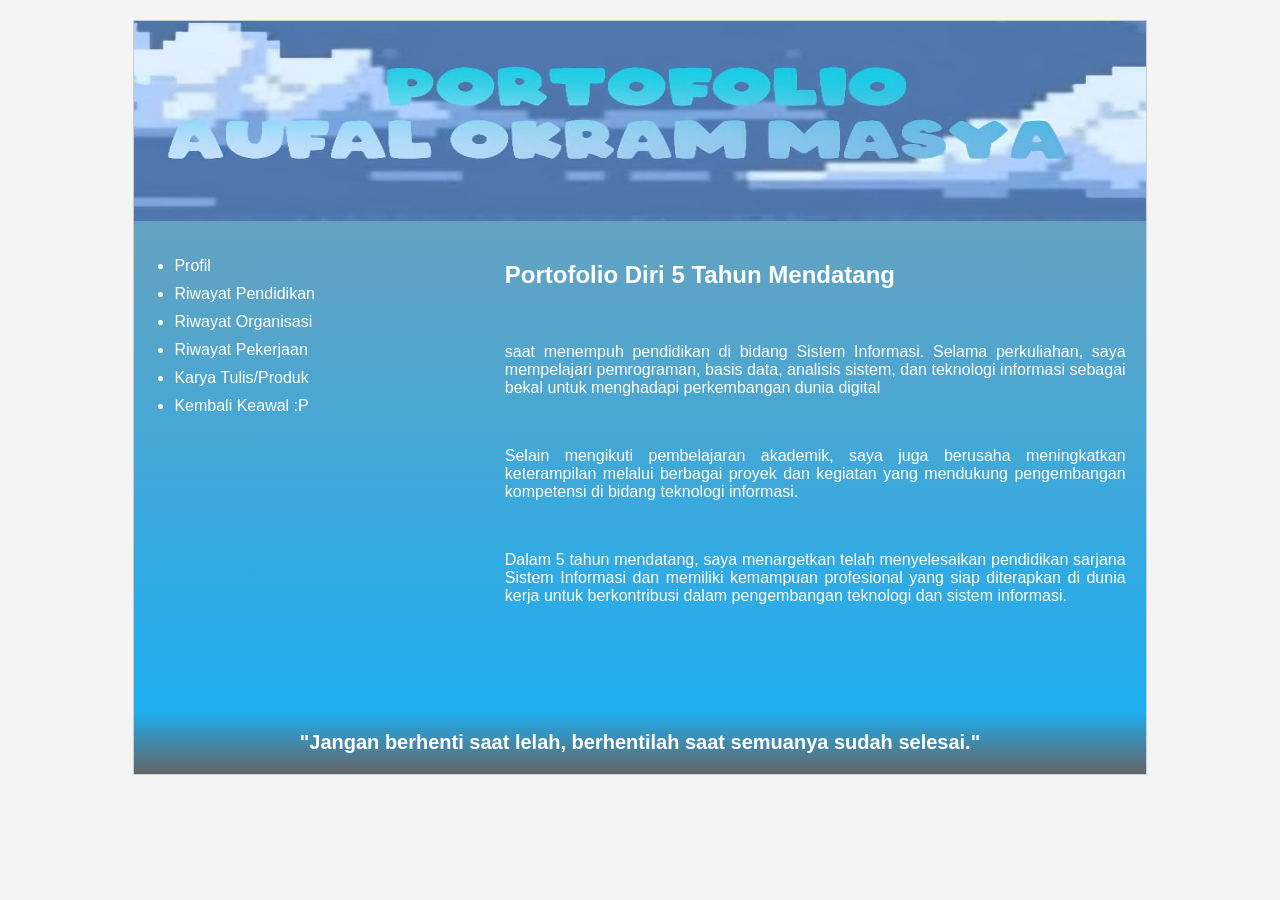
<file: riwayat pendidikan.html>
<!DOCTYPE html>
<html lang="id">
<head>
<meta charset="UTF-8">
<meta name="viewport" content="width=device-width, initial-scale=1.0">
<title>Portofolio 5 Tahun Mendatang</title>
<link rel="stylesheet" href="style aufal.css">

</head>
<body>

<div class="container">

    <!-- Banner -->
    <div class="banner">
        <img src="Banner Portofolio Aufal 2.jpeg" alt="Foto Terbaik Anda"
        width="1200%" height="200%">
    </div>

    <!-- Isi -->
    <div class="content">

        <!-- Menu Kiri -->
        <div class="sidebar">
            <ul class="font">
                <li><a style="text-decoration:none;" class="font" href="file:///C:/Aufal%20okram%20masya/profil%20aufal.html">
                    Profil</a><br>
                </li>
                <li><a style="text-decoration:none;" class="font" href="file:///C:/Aufal%20okram%20masya/riwayat%20pendidikan.html">
                Riwayat Pendidikan</a><br>
                </li>
                <li><a style="text-decoration:none;" class="font" href="file:///C:/Aufal%20okram%20masya/riwayat%20organisasi.html">
                Riwayat Organisasi</a><br>
                </li>
                <li><a style="text-decoration:none;" class="font" href="file:///C:/Aufal%20okram%20masya/riwayat%20pekerjaan.html">
                Riwayat Pekerjaan</a><br>
                </li>
                <li><a style="text-decoration:none;" class="font" href="file:///C:/Aufal%20okram%20masya/karya%20tulis-produk.html">
                    Karya Tulis/Produk</a><br>
                </li>
                <li><a style="text-decoration:none;" class="font" href="file:///C:/Aufal%20okram%20masya/kembali%20keawal.html">
                    Kembali Keawal :P</a><br>
                </li>
            </ul>
        </div>

        <!-- Portofolio 5 Tahun -->
        <div class="main">
            <h2>Portofolio Diri 5 Tahun Mendatang</h2>
            <br>

            <p>
                saat menempuh pendidikan di bidang Sistem Informasi.
                Selama perkuliahan, saya mempelajari pemrograman, basis data, analisis sistem, dan teknologi informasi 
                sebagai bekal untuk menghadapi perkembangan dunia digital
            </p>

            <br>

            <p>
                Selain mengikuti pembelajaran akademik, saya juga berusaha meningkatkan keterampilan melalui 
                berbagai proyek dan kegiatan yang mendukung pengembangan kompetensi di bidang teknologi informasi.
            </p>

            <br>

            <p>
                Dalam 5 tahun mendatang, saya menargetkan telah menyelesaikan pendidikan sarjana Sistem Informasi dan memiliki 
                kemampuan profesional yang siap diterapkan di dunia kerja untuk berkontribusi dalam pengembangan teknologi dan
                sistem informasi.
            </p>
        </div>

    </div>

    <!-- Motto -->
    <div class="footer">
        "Jangan berhenti saat lelah, berhentilah saat semuanya sudah selesai."
    </div>

</div>

</body>
</html>
</file>
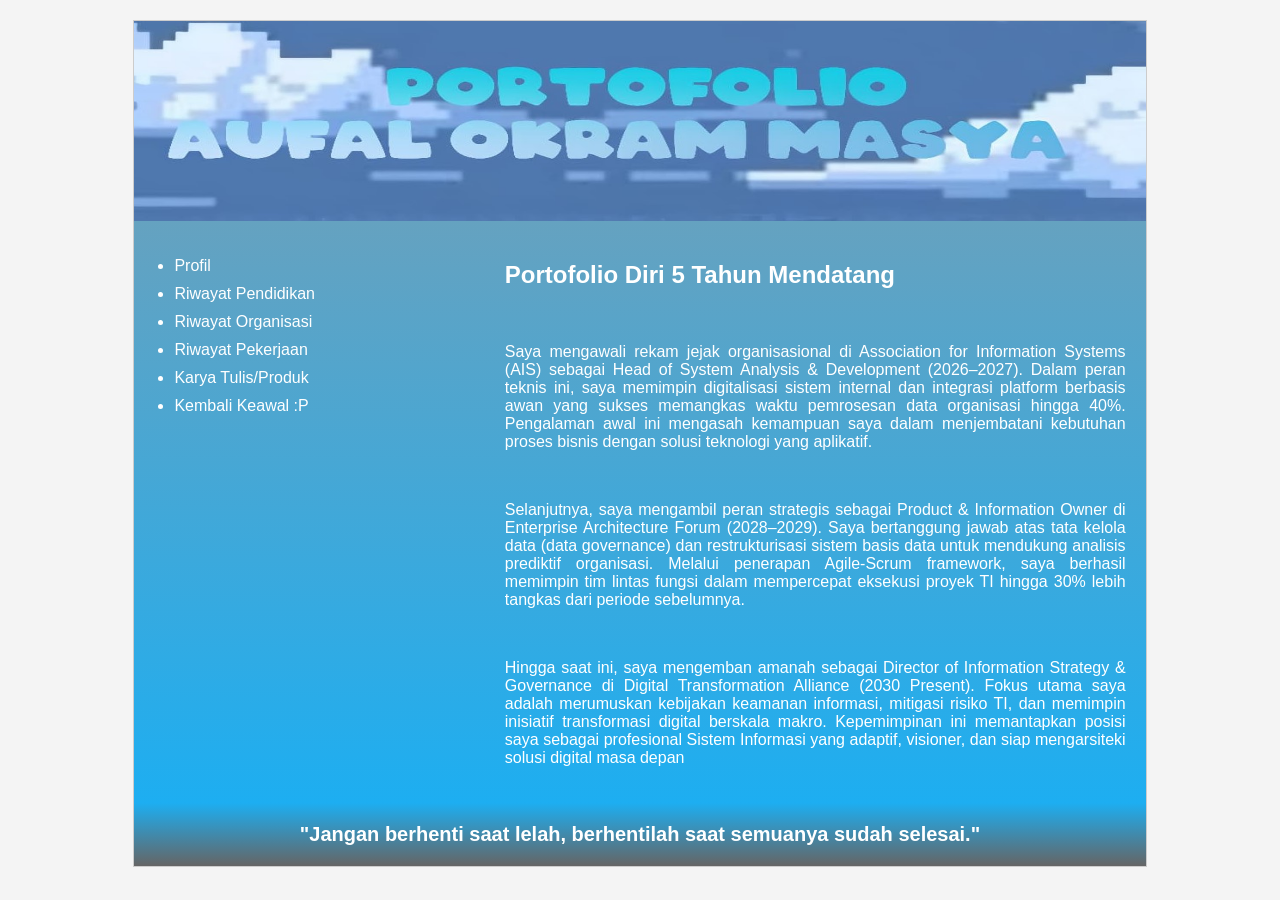
<file: riwayat.html>
<!DOCTYPE html>
<html lang="id">
<head>
<meta charset="UTF-8">
<meta name="viewport" content="width=device-width, initial-scale=1.0">
<title>Portofolio 5 Tahun Mendatang</title>
<link rel="stylesheet" href="style aufal.css">

</head>
<body>

<div class="container">

    <!-- Banner -->
    <div class="banner">
        <img src="Banner Portofolio Aufal 2.jpeg" alt="Foto Terbaik Anda"
        width="1200%" height="200%">
    </div>

    <!-- Isi -->
    <div class="content">

        <!-- Menu Kiri -->
        <div class="sidebar">
            <ul class="font">
                <li><a style="text-decoration:none;" class="font" href="file:///C:/Aufal%20okram%20masya/profil%20aufal.html">
                    Profil</a><br>
                </li>
                <li><a style="text-decoration:none;" class="font" href="file:///C:/Aufal%20okram%20masya/riwayat%20pendidikan.html">
                Riwayat Pendidikan</a><br>
                </li>
                <li><a style="text-decoration:none;" class="font" href="file:///C:/Aufal%20okram%20masya/riwayat%20organisasi.html">
                Riwayat Organisasi</a><br>
                </li>
                <li><a style="text-decoration:none;" class="font" href="file:///C:/Aufal%20okram%20masya/riwayat%20pekerjaan.html">
                Riwayat Pekerjaan</a><br>
                </li>
                <li><a style="text-decoration:none;" class="font" href="file:///C:/Aufal%20okram%20masya/karya%20tulis-produk.html">
                    Karya Tulis/Produk</a><br>
                </li>
                <li><a style="text-decoration:none;" class="font" href="file:///C:/Aufal%20okram%20masya/kembali%20keawal.html">
                    Kembali Keawal :P</a><br>
                </li>
            </ul>
        </div>

        <!-- Portofolio 5 Tahun -->
        <div class="main">
            <h2>Portofolio Diri 5 Tahun Mendatang</h2>
            <br>

            <p>
                 Saya mengawali rekam jejak organisasional di Association for Information Systems (AIS) sebagai Head of System
                 Analysis & Development (2026–2027). Dalam peran teknis ini, saya memimpin digitalisasi sistem internal dan 
                 integrasi platform berbasis awan yang sukses memangkas waktu pemrosesan data organisasi hingga 40%. 
                 Pengalaman awal ini mengasah kemampuan saya dalam menjembatani kebutuhan proses bisnis dengan solusi 
                 teknologi yang aplikatif.
            </p>

            <br>

            <p>
                 ​Selanjutnya, saya mengambil peran strategis sebagai Product & Information Owner di Enterprise Architecture Forum (2028–2029).
                 Saya bertanggung jawab atas tata kelola data (data governance) dan restrukturisasi sistem basis data untuk mendukung 
                 analisis prediktif organisasi. Melalui penerapan Agile-Scrum framework, saya berhasil memimpin tim lintas fungsi dalam
                  mempercepat eksekusi proyek TI hingga 30% lebih tangkas dari periode sebelumnya.
            </p>

            <br>

            <p>
                 Hingga saat ini, saya mengemban amanah sebagai Director of Information Strategy & Governance di Digital Transformation Alliance (2030 Present).
                 Fokus utama saya adalah merumuskan kebijakan keamanan informasi, mitigasi risiko TI, dan memimpin inisiatif 
                 transformasi digital berskala makro. Kepemimpinan ini memantapkan posisi saya sebagai profesional Sistem Informasi
                 yang adaptif, visioner, dan siap mengarsiteki solusi digital masa depan
            </p>
        </div>

    </div>

    <!-- Motto -->
    <div class="footer">
        "Jangan berhenti saat lelah, berhentilah saat semuanya sudah selesai."
    </div>

</div>

</body>
</html>
</file>
<file: style aufal.css>
<style>
*{
    margin:0;
    padding:0;
    box-sizing:border-box;
}

body{
    font-family: Arial, sans-serif;
    background:#f4f4f4;
}

.container{
    width:80%;
    margin:20px auto;
    border:1px solid #ccc;
}

.banner{
    background:#2d8cf0;
    height:200px;
    display:flex;
    justify-content:center;
    align-items:center;
}

.banner img{
    max-width:100%;
    max-height:100%;
}

.content{
    display:flex;
}

.sidebar{
    width:50%;
    background: linear-gradient(360deg, #1daef1, #65a2c0);
    padding:20px;
}

.sidebar ul{
    padding-left:20px;
}

.sidebar li{
    margin-bottom:10px;
}

.main{
    width:100%;
    background: linear-gradient(360deg, #1daef1, #65a2c0);
    color:white;
    padding:20px;
    min-height:450px;
    text-align:justify;
}

.font{
    color: white;
}

.footer{
    background: linear-gradient(180deg, #1daef1, #656565);
    color:white;
    color:white;
    text-align:center;
    padding:20px;
    font-size:20px;
    font-weight:bold;
}
</style>
</file>
